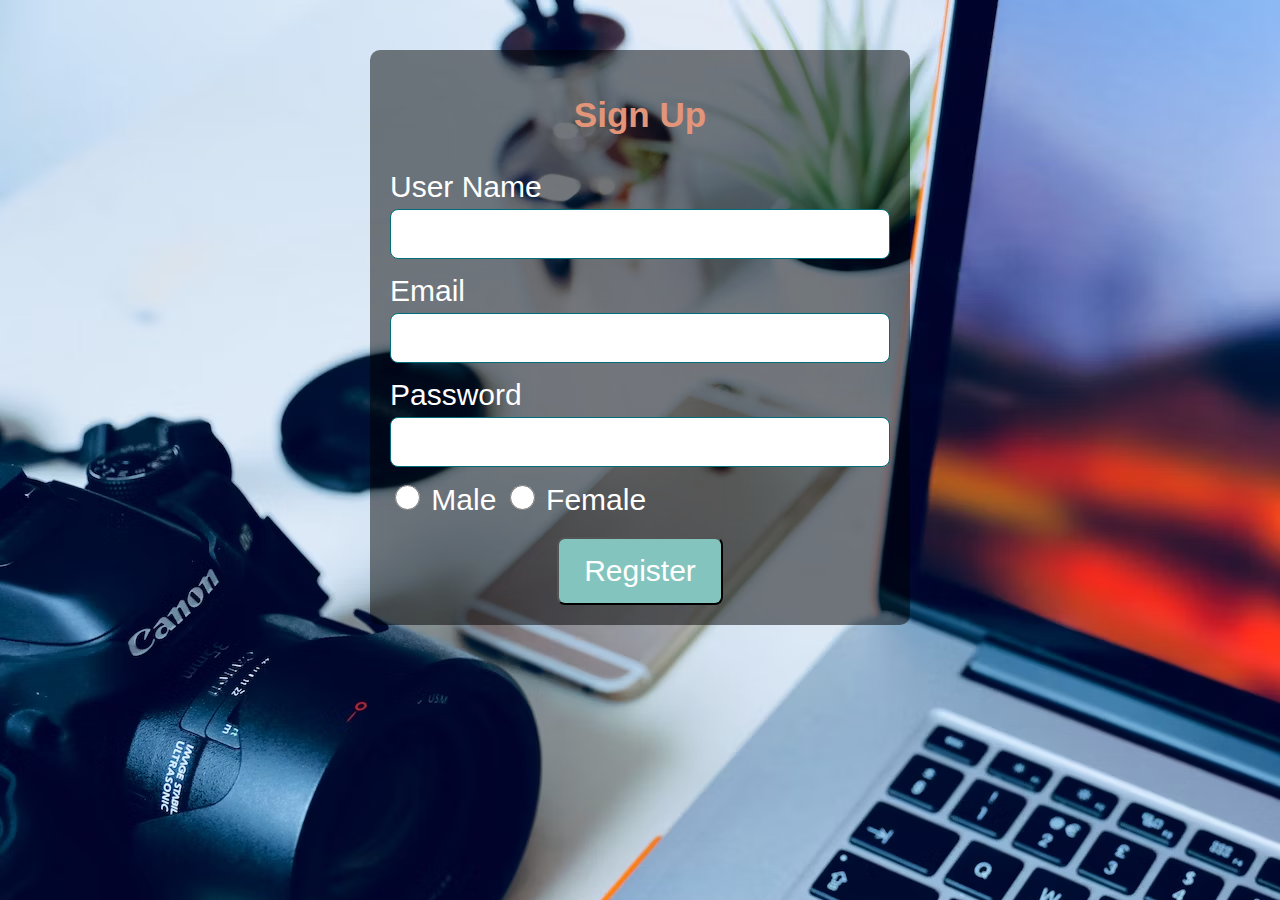
<file: signupmenu/index.html>
<!DOCTYPE html>
<html lang="en">
<head>
    <meta charset="UTF-8">
    <meta name="viewport" content="width=device-width, initial-scale=1.0">
   <link rel="stylesheet" href="styles.css">
    <title>Document</title>
</head>
<body>
    <div class="regform">
        <h3>Sign Up</h3>
        <form action="">
            <div class="input">
                <label class="textlabel" for="name">User Name</label>
                <input type="text" id="name" name="name">
            </div>
            <div class="input">
                <label class="textlabel" for="email">Email</label>
                <input type="email" id="email" name="email">
            </div>
            <div class="input">
                <label class="textlabel" for="pwd">Password</label>
                <input type="password" id="pwd" name="pwd">
            </div>
            
            <div class="radio">
                <!-- <label  class="textlabel" for="gender">Gender</label>
                <br> -->
                 <input type="radio" name="gender" id="gender">
                 <label for="male">Male</label>
                 <input type="radio" name="gender" id="gender">
                 <label for="female">Female</label>
            </div>
            <div class="btn">
                <button type="submit">Register</button>
            </div>
        </form>
    </div>
</body>
</html>
</file>
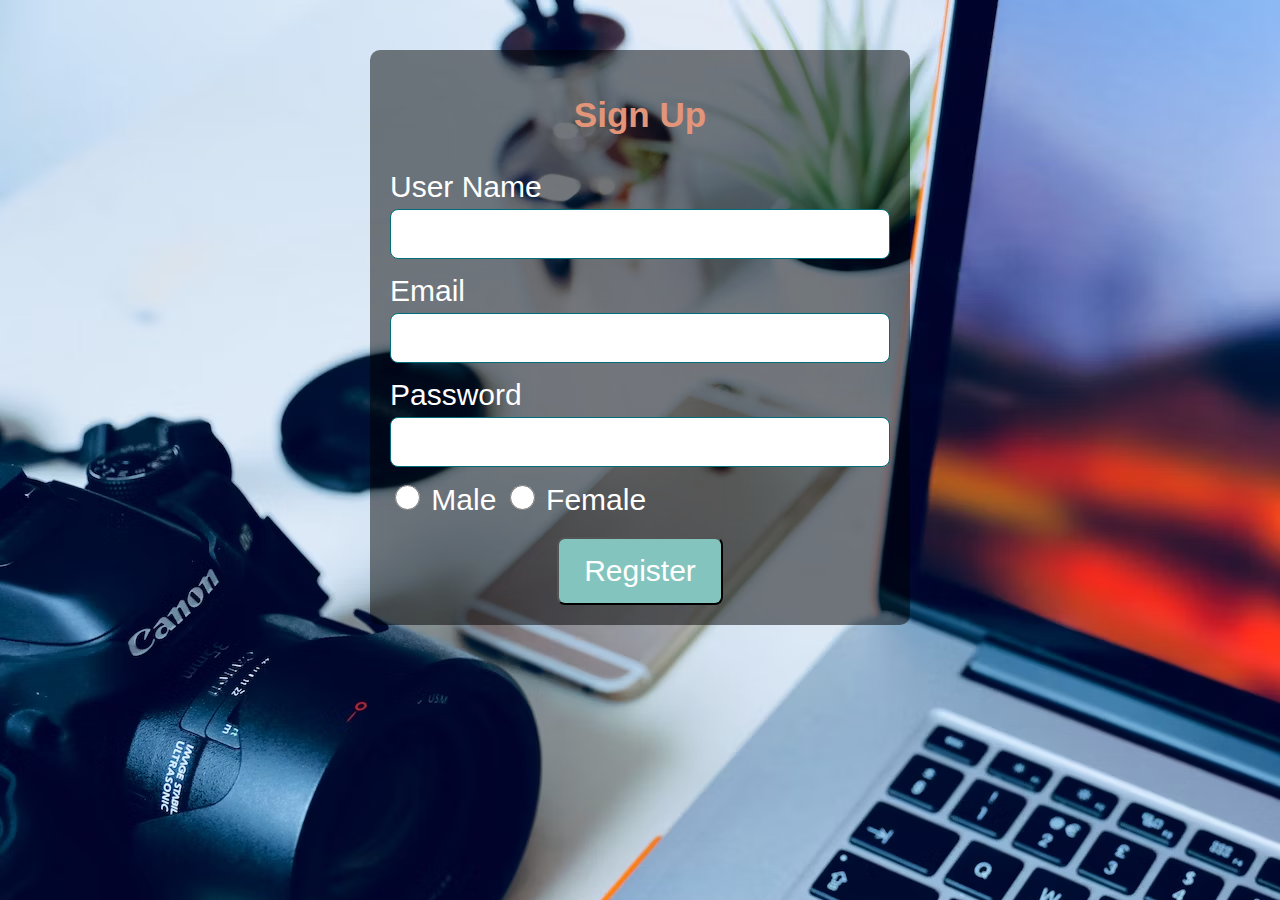
<file: signupmenu/signup.html>
<!DOCTYPE html>
<html lang="en">
<head>
    <meta charset="UTF-8">
    <meta name="viewport" content="width=device-width, initial-scale=1.0">
   <link rel="stylesheet" href="/signupmenu/styles.css">
    <title>Document</title>
</head>
<body>
    <div class="regform">
        <h3>Sign Up</h3>
        <form action="">
            <div class="input">
                <label class="textlabel" for="name">User Name</label>
                <input type="text" id="name" name="name">
            </div>
            <div class="input">
                <label class="textlabel" for="email">Email</label>
                <input type="email" id="email" name="email">
            </div>
            <div class="input">
                <label class="textlabel" for="pwd">Password</label>
                <input type="password" id="pwd" name="pwd">
            </div>
            
            <div class="radio">
                <!-- <label  class="textlabel" for="gender">Gender</label>
                <br> -->
                 <input type="radio" name="gender" id="gender">
                 <label for="male">Male</label>
                 <input type="radio" name="gender" id="gender">
                 <label for="female">Female</label>
            </div>
            <div class="btn">
                <button type="submit">Register</button>
            </div>
        </form>
    </div>
</body>
</html>
</file>
<file: signupmenu/styles.css>
body{
    background:url("bckgrnd.jpg");
    font-family:Verdana, Geneva, Tahoma, sans-serif
}
.regform{
    width:500px;
    margin:50px auto;
    padding:10px 20px 20px;
    background-color:rgba(0,0,0,.5);
    color:white;
    font-size: 30px;
    border-radius: 10px;
}
.regform h3{
    text-align: center;
    color:#E29578;
}
.regform .textlabel{
    display:block;
}
.input input{
    width:100%;
    font-size: .8em;
    border: 1px solid #006D77;
    box-shadow:2px;
    border-radius: 8px;
    padding:10px 10px;
    box-sizing: border-box;
    margin:5px 0px 15px;
}
input:focus{
    background-color: rgb(243, 136, 13));
}
.btn{
    text-align: center;
}
button{
    background-color: #83C5BE;
    font-size: 30px;
    color:white;
    margin-top:20px;
    padding:15px 25px;
    border-radius: 8px;
    border-color: 1px solid #006D77;
    box-shadow:2px;
}
.radio input{
    accent-color: #83C5BE;
    color:#E29578;
    height: 25px;
    width: 25px;
}
.regform .textlabel{
    display:block;
}
</file>
